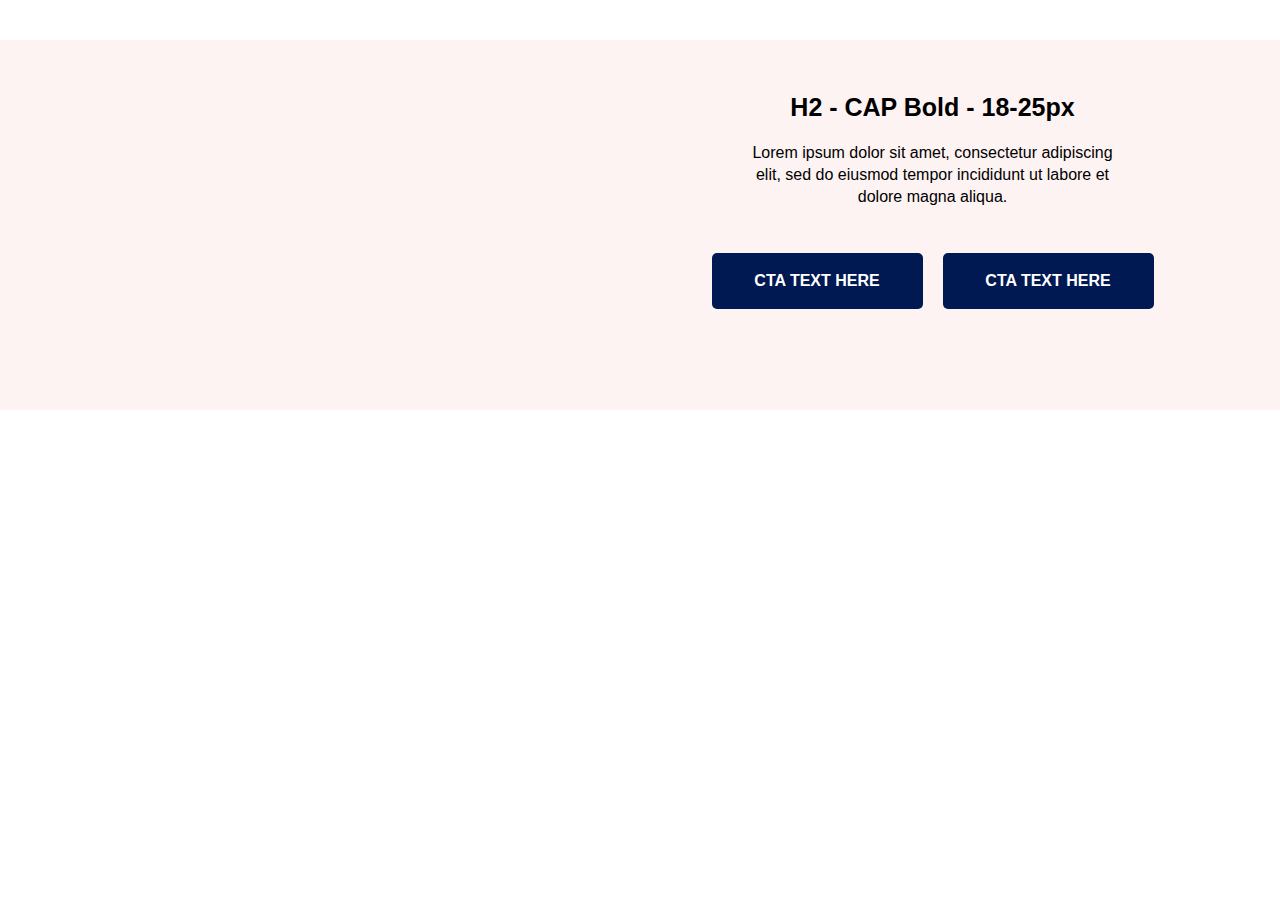
<file: Content_Banner_3/index.html>
<!DOCTYPE html>
<html lang="en">

<head>
    <meta charset="UTF-8">
    <meta name="viewport" content="width=device-width, initial-scale=1.0">
    <title>YouTube Video</title>
    <link rel="stylesheet" href="video.css">
    <link rel="stylesheet" href="common_style.css">
</head>

<body>
    <main class="citrusX__wrapper">
        <!-- video section start -->
        <section class="citrusX__content-banner">
            <!-- <h2 class="citrusX__sectionTitle">Video Content Banner</h2> -->
            <div class="citrusX__video">
                <div class="citrusX__videoRow">
                    <div class="citrusX__videoCol order1">
                        <div class="citrusX__iframe">
                            <iframe src="https://www.youtube.com/embed/N5I9l5TfXeE" title="YouTube video player"
                                frameborder="0"
                                allow="accelerometer; autoplay; clipboard-write; encrypted-media; gyroscope; picture-in-picture"
                                allowfullscreen></iframe>
                        </div>
                    </div>
                    <div class="citrusX__videoCol order2">
                        <div class="citrusX__videoText">
                            <h2>H2 - CAP Bold - 18-25px</h2>
                            <p>Lorem ipsum dolor sit amet, consectetur adipiscing elit, sed
                                do eiusmod tempor incididunt ut labore et dolore magna aliqua. </p>
                            <div class="citrusX__content-cta">
                                <a href="###" manual_cm_sp="###" onclick="clickTrackLink(this);">
                                    <div class="citrusX__commonCTA">CTA TEXT HERE</div>
                                </a>
                                <a href="###" manual_cm_sp="###" onclick="clickTrackLink(this);">
                                    <div class="citrusX__commonCTA">CTA TEXT HERE</div>
                                </a>
                            </div>
                            <!-- <p class="citrusX__disclaimer"></p> -->
                        </div>
                    </div>
                </div>
            </div>
        </section>
        <!-- End video section -->
    </main>
</body>

</html>
</file>
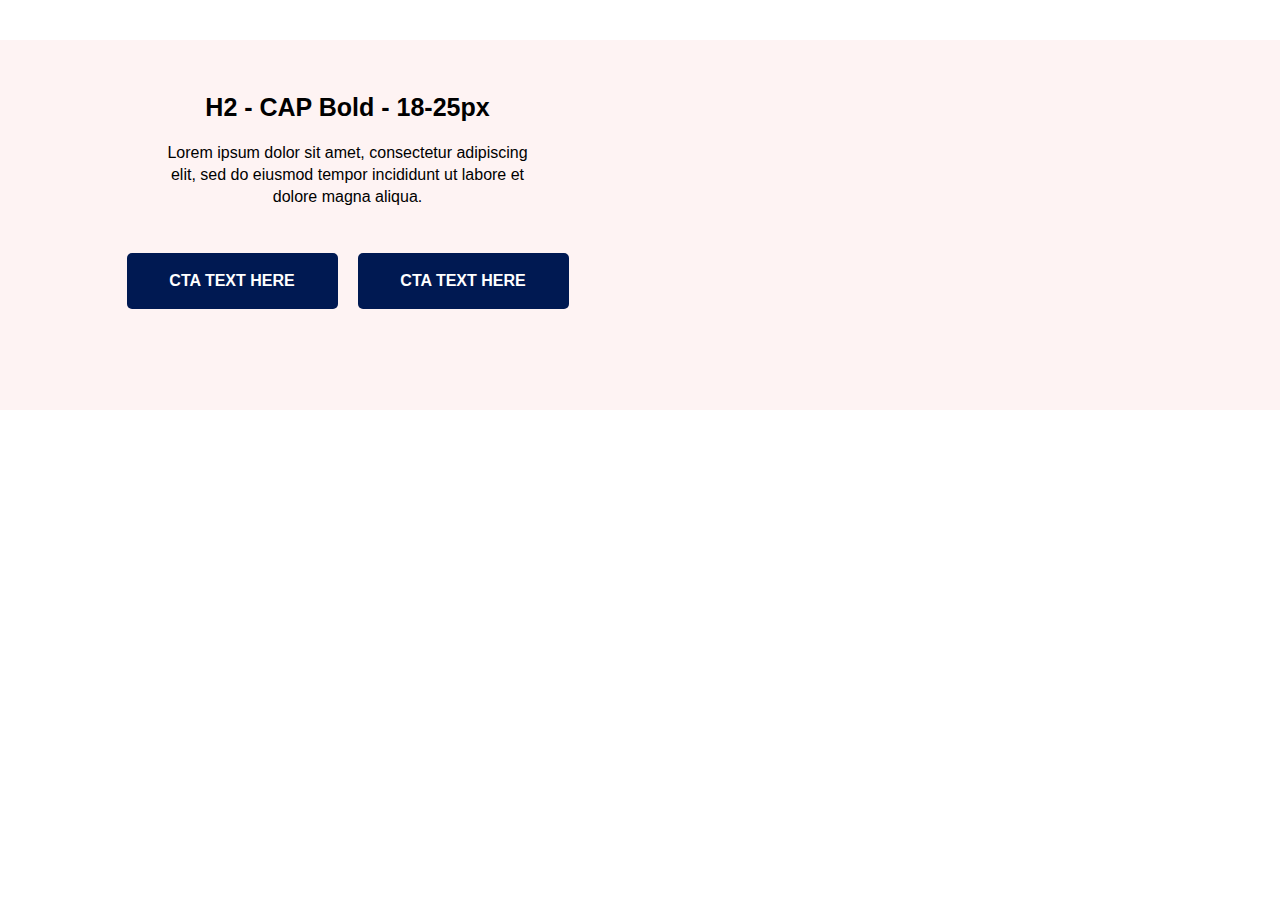
<file: Content_Banner_4/index.html>
<!DOCTYPE html>
<html lang="en">

<head>
    <meta charset="UTF-8">
    <meta name="viewport" content="width=device-width, initial-scale=1.0">
    <title>YouTube Video</title>
    <link rel="stylesheet" href="video.css">
    <link rel="stylesheet" href="common_style.css">
</head>

<body>
    <main class="citrusX__wrapper">
        <!-- video section start -->
        <section class="citrusX__content-banner">
            <!-- <h2 class="citrusX__sectionTitle">Video Content Banner</h2> -->
            <div class="citrusX__video">
                <div class="citrusX__videoRow">
                    <div class="citrusX__videoCol order2">
                        <div class="citrusX__videoText">
                            <h2>H2 - CAP Bold - 18-25px</h2>
                            <p>Lorem ipsum dolor sit amet, consectetur adipiscing elit, sed
                                do eiusmod tempor incididunt ut labore et dolore magna aliqua. </p>
                            <div class="citrusX__content-cta">
                                <a href="###" manual_cm_sp="###" onclick="clickTrackLink(this);">
                                    <div class="citrusX__commonCTA">CTA TEXT HERE</div>
                                </a>
                                <a href="###" manual_cm_sp="###" onclick="clickTrackLink(this);">
                                    <div class="citrusX__commonCTA">CTA TEXT HERE</div>
                                </a>
                            </div>
                            <!-- <p class="citrusX__disclaimer"></p> -->
                        </div>
                    </div>
                    <div class="citrusX__videoCol order1">
                        <div class="citrusX__iframe">
                            <iframe src="https://www.youtube.com/embed/N5I9l5TfXeE" title="YouTube video player"
                                frameborder="0"
                                allow="accelerometer; autoplay; clipboard-write; encrypted-media; gyroscope; picture-in-picture"
                                allowfullscreen></iframe>
                        </div>
                    </div>
                </div>
            </div>
        </section>
        <!-- End video section -->
    </main>
</body>

</html>
</file>
<file: Content_Banner_3/video.css>
/* default css */
body {
  margin: 0px;
  padding: 0px;
  font-family: "PetcoCircularTT-Regular", arial !important;
}

/* video style */
.citrusX__content-banner {
  max-width: 1440px;
  margin: auto;
}

.citrusX__video {
  margin-top: 40px;
  background: #fef3f3;
  min-height: 370px;
}

.citrusX__videoRow {
  width: 1150px;
  max-width: 100%;
  margin: auto;
  display: grid;
  grid-template-columns: repeat(2, 1fr);
  grid-gap: 20px;
  position: relative;
}

.citrusX__iframe {
  position: relative;
  top: -30px;
}

.citrusX__iframe iframe {
  width: 100%;
  max-width: 100%;
  margin: auto;
  height: 317px;
}

.citrusX__videoText {
  height: 100%;
  display: flex;
  align-items: center;
  justify-content: center;
  flex-direction: column;
}

.citrusX__videoText h2 {
  font-family: "PetcoCircularTT-Bold", arial !important;
  text-align: center;
  color: #000;
  font-weight: 900;
  font-size: 25px;
  margin: 0;
}

.citrusX__videoText p {
  font-size: 16px;
  line-height: 22px;
  margin-top: 20px;
  margin-bottom: 45px;
  font-family: "PetcoCircularTT-Regular", arial !important;
  padding: 0 18%;
  text-align: center;
}

.citrusX__content-cta {
  display: flex;
  gap: 20px;
  justify-content: center;
}


/*----------------------------------- responsive styling------------------------------------- */

@media all and (min-width: 769px) and (max-width: 1250px) {
  .citrusX__videoRow {
    width: 95%;
  }
}

@media all and (max-width: 768px) {

  /* video style */
  /* .citrusX__video {
    margin-top: 0;
  } */

  .citrusX__videoRow {
    display: flex;
    flex-direction: column;
    gap: 0;
  }

  .citrusX__videoCol.order1 {
    order: 2;
  }

  .citrusX__videoCol.order2 {
    order: 1;
  }

  .citrusX__iframe {
    top: 3px;
  }

  .citrusX__videoText {
    min-height: 225px;
  }
}

@media screen and (max-width:425px) {
  .citrusX__videoText p {
    padding: 0 8%;
  }
}
</file>
<file: Content_Banner_3/common_style.css>
.citrusX__wrapper {
    max-width: 1440px;
    margin: 0 auto;
}

.citrusX__wrapper a {
    text-decoration: none;
}

.citrusX__wrapper a:hover {
    text-decoration: none;
}

/* .citrusX__wrapper h1,
.citrusX__wrapper h2,
.citrusX__wrapper h3,
.citrusX__wrapper h4 {
    margin: 0;
    padding: 0;
    line-height: auto;
}

.citrusX__wrapper p {
    margin: 0;
    padding: 0;
    line-height: auto;
} */


.citrusX__wrapper img {
    max-width: 100%;
}

.citrusX__sectionTitle {
    margin: 0;
    font-family: "PetcoCircularTT-Bold", arial !important;
    font-weight: 900;
    font-size: 25px;
    text-align: center;
    color: #000000;
    padding-bottom: 30px !important;
}
 
.citrusX__commonCTA {
    color: #fff;
    text-transform: uppercase;
    background-color: #001952;
    border: none;
    border-radius: 5px;
    font-weight: bold;
    width: 211px;
    height: 56px;
    text-align: center;
    display: flex;
    align-items: center;
    justify-content: center;
    text-decoration: none;
    font-family: "PetcoCircularTT-Bold", arial !important;
    font-weight: 900;
    margin: 0 auto;
}

@media all and (max-width: 768px) {
    .citrusX__commonCTA {
        color: #001952;
        text-transform: capitalize;
        background-color: unset;
        border: none;
        border-radius: 0;
        width: fit-content;
        height: fit-content;
        text-align: center;
        display: flex;
        align-items: center;
        justify-content: center;
        text-decoration: underline;
        font-family: "PetcoCircularTT-Bold", arial !important;
        font-weight: 900;
        margin: 0 auto;
    }

}

@media screen and (min-width: 769px) and (max-width: 1024px) {

    /* Common Button */
    .citrusX__commonCTA {
        width: 150px;
        height: 40px;
    }

}


@media screen and (min-width: 922px) and (max-width: 1120px) {
    .citrusX__commonCTA {
        width: 170px;
        height: 40px;
    }
}
</file>
<file: Content_Banner_4/video.css>
/* default css */
body {
  margin: 0px;
  padding: 0px;
  font-family: "PetcoCircularTT-Regular", arial !important;
}

/* video style */
.citrusX__content-banner {
  max-width: 1440px;
  margin: auto;
}

.citrusX__video {
  margin-top: 40px;
  background: #fef3f3;
  min-height: 370px;
}

.citrusX__videoRow {
  width: 1150px;
  max-width: 100%;
  margin: auto;
  display: grid;
  grid-template-columns: repeat(2, 1fr);
  grid-gap: 20px;
  position: relative;
}

.citrusX__iframe {
  position: relative;
  top: -30px;
}

.citrusX__iframe iframe {
  width: 100%;
  max-width: 100%;
  margin: auto;
  height: 317px;
}

.citrusX__videoText {
  height: 100%;
  display: flex;
  align-items: center;
  justify-content: center;
  flex-direction: column;
}

.citrusX__videoText h2 {
  font-family: "PetcoCircularTT-Bold", arial !important;
  text-align: center;
  color: #000;
  font-weight: 900;
  font-size: 25px;
  margin: 0;
}

.citrusX__videoText p {
  font-size: 16px;
  line-height: 22px;
  margin-top: 20px;
  margin-bottom: 45px;
  font-family: "PetcoCircularTT-Regular", arial !important;
  padding: 0 18%;
  text-align: center;
}

.citrusX__content-cta {
  display: flex;
  gap: 20px;
  justify-content: center;
}


/*----------------------------------- responsive styling------------------------------------- */

@media all and (min-width: 769px) and (max-width: 1250px) {
  .citrusX__videoRow {
    width: 95%;
  }
}

@media all and (max-width: 768px) {

  /* video style */
  /* .citrusX__video {
    margin-top: 0;
  } */

  .citrusX__videoRow {
    display: flex;
    flex-direction: column;
    gap: 0;
  }

  .citrusX__videoCol.order1 {
    order: 2;
  }

  .citrusX__videoCol.order2 {
    order: 1;
  }

  .citrusX__iframe {
    top: 3px;
  }

  .citrusX__videoText {
    min-height: 225px;
  }
}

@media screen and (max-width:425px) {
  .citrusX__videoText p {
    padding: 0 8%;
  }
}
</file>
<file: Content_Banner_4/common_style.css>
.citrusX__wrapper {
    max-width: 1440px;
    margin: 0 auto;
}

.citrusX__wrapper a {
    text-decoration: none;
}

.citrusX__wrapper a:hover {
    text-decoration: none;
}

/* .citrusX__wrapper h1,
.citrusX__wrapper h2,
.citrusX__wrapper h3,
.citrusX__wrapper h4 {
    margin: 0;
    padding: 0;
    line-height: auto;
}

.citrusX__wrapper p {
    margin: 0;
    padding: 0;
    line-height: auto;
} */


.citrusX__wrapper img {
    max-width: 100%;
}

.citrusX__sectionTitle {
    margin: 0;
    font-family: "PetcoCircularTT-Bold", arial !important;
    font-weight: 900;
    font-size: 25px;
    text-align: center;
    color: #000000;
    padding-bottom: 30px !important;
}
 
.citrusX__commonCTA {
    color: #fff;
    text-transform: uppercase;
    background-color: #001952;
    border: none;
    border-radius: 5px;
    font-weight: bold;
    width: 211px;
    height: 56px;
    text-align: center;
    display: flex;
    align-items: center;
    justify-content: center;
    text-decoration: none;
    font-family: "PetcoCircularTT-Bold", arial !important;
    font-weight: 900;
    margin: 0 auto;
}

@media all and (max-width: 768px) {
    .citrusX__commonCTA {
        color: #001952;
        text-transform: capitalize;
        background-color: unset;
        border: none;
        border-radius: 0;
        width: fit-content;
        height: fit-content;
        text-align: center;
        display: flex;
        align-items: center;
        justify-content: center;
        text-decoration: underline;
        font-family: "PetcoCircularTT-Bold", arial !important;
        font-weight: 900;
        margin: 0 auto;
    }

}

@media screen and (min-width: 769px) and (max-width: 1024px) {

    /* Common Button */
    .citrusX__commonCTA {
        width: 150px;
        height: 40px;
    }

}


@media screen and (min-width: 922px) and (max-width: 1120px) {
    .citrusX__commonCTA {
        width: 170px;
        height: 40px;
    }
}
</file>
